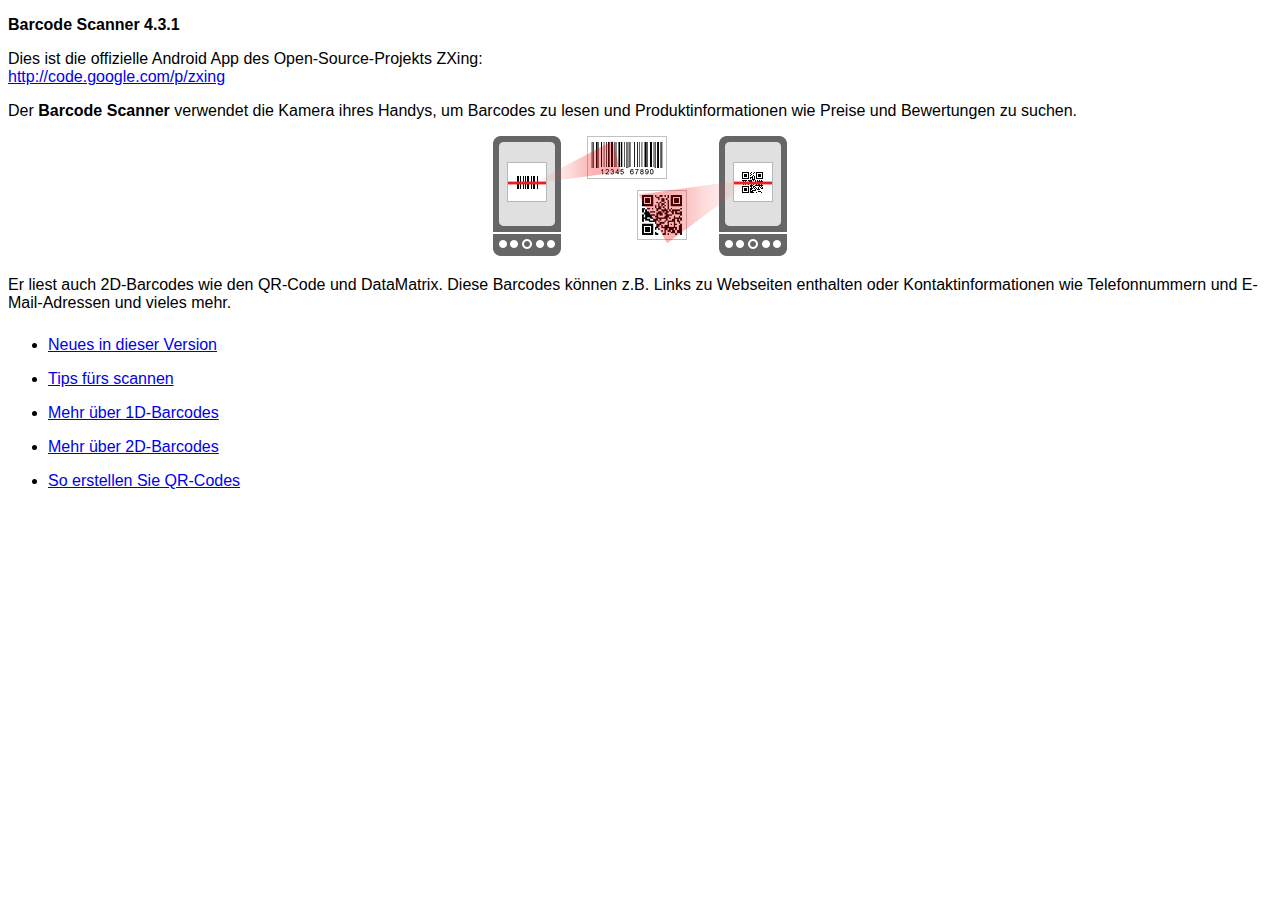
<file: plugins/phonegap-plugin-barcodescanner/src/android/LibraryProject/assets/html-de/index.html>
<!DOCTYPE HTML>
<html>
<head>
<meta charset="UTF-8"/>
<title>Barcode Scanner-Hilfe</title>
<link href="../style.css" rel="stylesheet" type="text/css"/>
</head>
<body>
<p><strong>Barcode Scanner 4.3.1</strong></p>
<p>Dies ist die offizielle Android App des Open-Source-Projekts ZXing:<br/>
<a href="http://code.google.com/p/zxing">http://code.google.com/p/zxing</a></p>
<p>Der <strong>Barcode Scanner</strong> verwendet die Kamera ihres Handys, um Barcodes zu lesen und Produktinformationen wie Preise und Bewertungen zu suchen.</p>
<p class="imgcenter"><img src="../images/scan-example.png"/></p>
<p>Er liest auch 2D-Barcodes wie den QR-Code und DataMatrix. Diese Barcodes können z.B. Links zu Webseiten enthalten oder Kontaktinformationen wie Telefonnummern und E-Mail-Adressen und vieles mehr.</p>
<ul class="touchable">
  <li><a href="whatsnew.html">Neues in dieser Version</a></li>
  <li><a href="scanning.html">Tips fürs scannen</a></li>
  <li><a href="about1d.html">Mehr über 1D-Barcodes</a></li>
  <li><a href="about2d.html">Mehr über 2D-Barcodes</a></li>
  <li><a href="sharing.html">So erstellen Sie QR-Codes</a></li>
</ul>
</body>
</html>
</file>
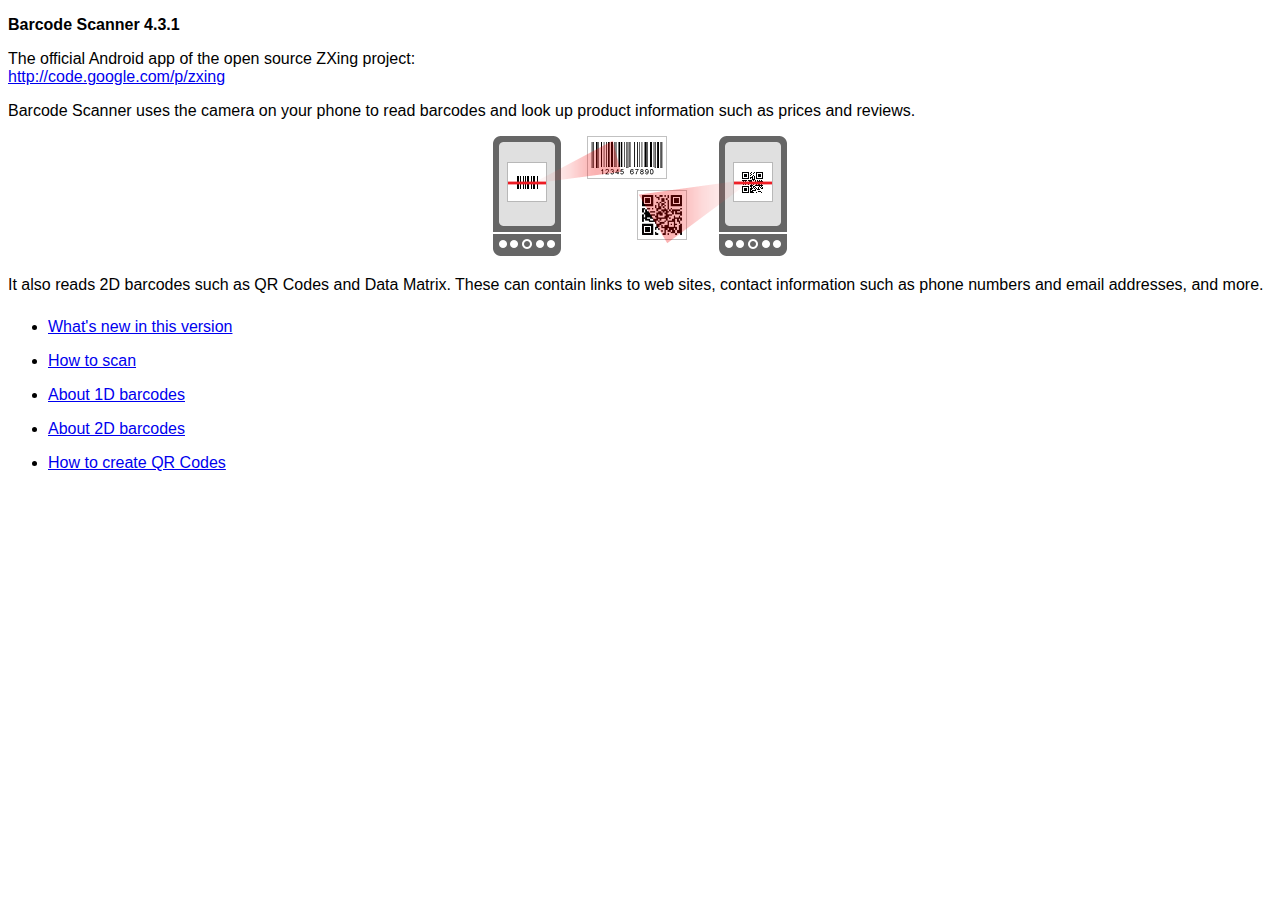
<file: plugins/phonegap-plugin-barcodescanner/src/android/LibraryProject/assets/html-en/index.html>
<!DOCTYPE HTML>
<html>
<head>
<meta charset="UTF-8"/>
<title>Barcode Scanner Help</title>
<link rel="stylesheet" href="../style.css" type="text/css"/>
</head>
<body>
<p><strong>Barcode Scanner 4.3.1</strong></p>
<p>The official Android app of the open source ZXing project:<br/>
<a href="http://code.google.com/p/zxing">http://code.google.com/p/zxing</a></p>
<p>Barcode Scanner uses the camera on your phone to read barcodes and look up product information such as prices and reviews.</p>
<p class="imgcenter"><img src="../images/scan-example.png"/></p>
<p>It also reads 2D barcodes such as QR Codes and Data Matrix. These can contain links to web sites, contact information such as phone numbers and email addresses, and more.</p>
<ul class="touchable">
  <li><a href="whatsnew.html">What's new in this version</a></li>
  <li><a href="scanning.html">How to scan</a></li>
  <li><a href="about1d.html">About 1D barcodes</a></li>
  <li><a href="about2d.html">About 2D barcodes</a></li>
  <li><a href="sharing.html">How to create QR Codes</a></li>
</ul>
</body>
</html>
</file>
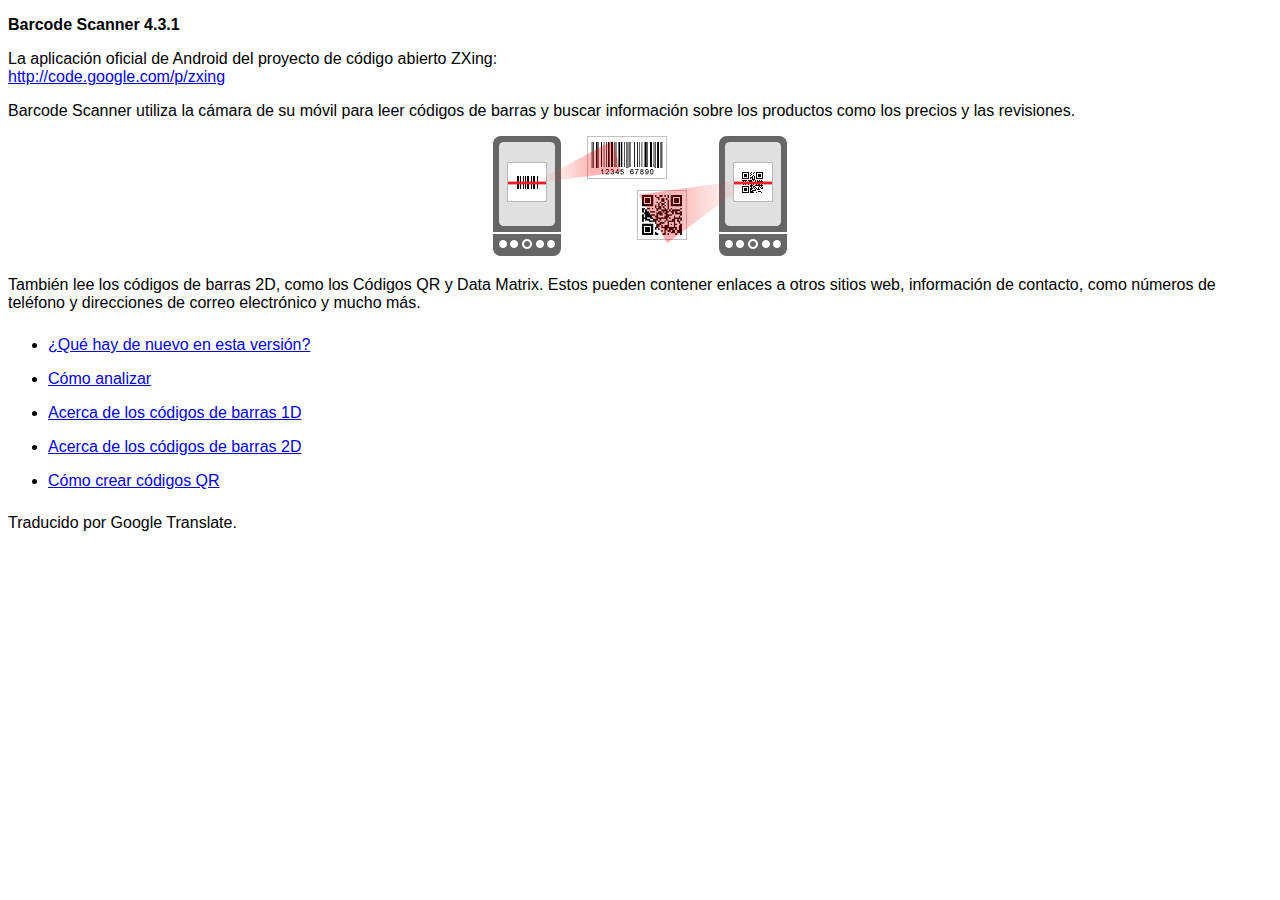
<file: plugins/phonegap-plugin-barcodescanner/src/android/LibraryProject/assets/html-es/index.html>
<!DOCTYPE HTML>
<html>
<head>
<meta charset="UTF-8"/>
<title> Barcode Scanner Ayuda </title>
<link href="../style.css" rel="stylesheet" type="text/css"/>
</head>
<body>
<p><strong>Barcode Scanner 4.3.1</strong></p>
<p> La aplicación oficial de Android del proyecto de código abierto ZXing:<br/>
<a href="http://code.google.com/p/zxing"> http://code.google.com/p/zxing </a></p>
<p> Barcode Scanner utiliza la cámara de su móvil para leer códigos de barras y buscar información sobre los productos como los precios y las revisiones. </p>
<p class="imgcenter"><img src="../images/scan-example.png"/></p>
<p> También lee los códigos de barras 2D, como los Códigos QR y Data Matrix. Estos pueden contener enlaces a otros sitios web, información de contacto, como números de teléfono y direcciones de correo electrónico y mucho más. </p>
<ul class="touchable">
  <li><a href="whatsnew.html"> ¿Qué hay de nuevo en esta versión? </a></li>
  <li><a href="scanning.html"> Cómo analizar </a></li>
  <li><a href="about1d.html"> Acerca de los códigos de barras 1D </a></li>
  <li><a href="about2d.html"> Acerca de los códigos de barras 2D </a></li>
  <li><a href="sharing.html"> Cómo crear códigos QR </a></li>
</ul>
<p>Traducido por Google Translate.</p></body>
</html>
</file>
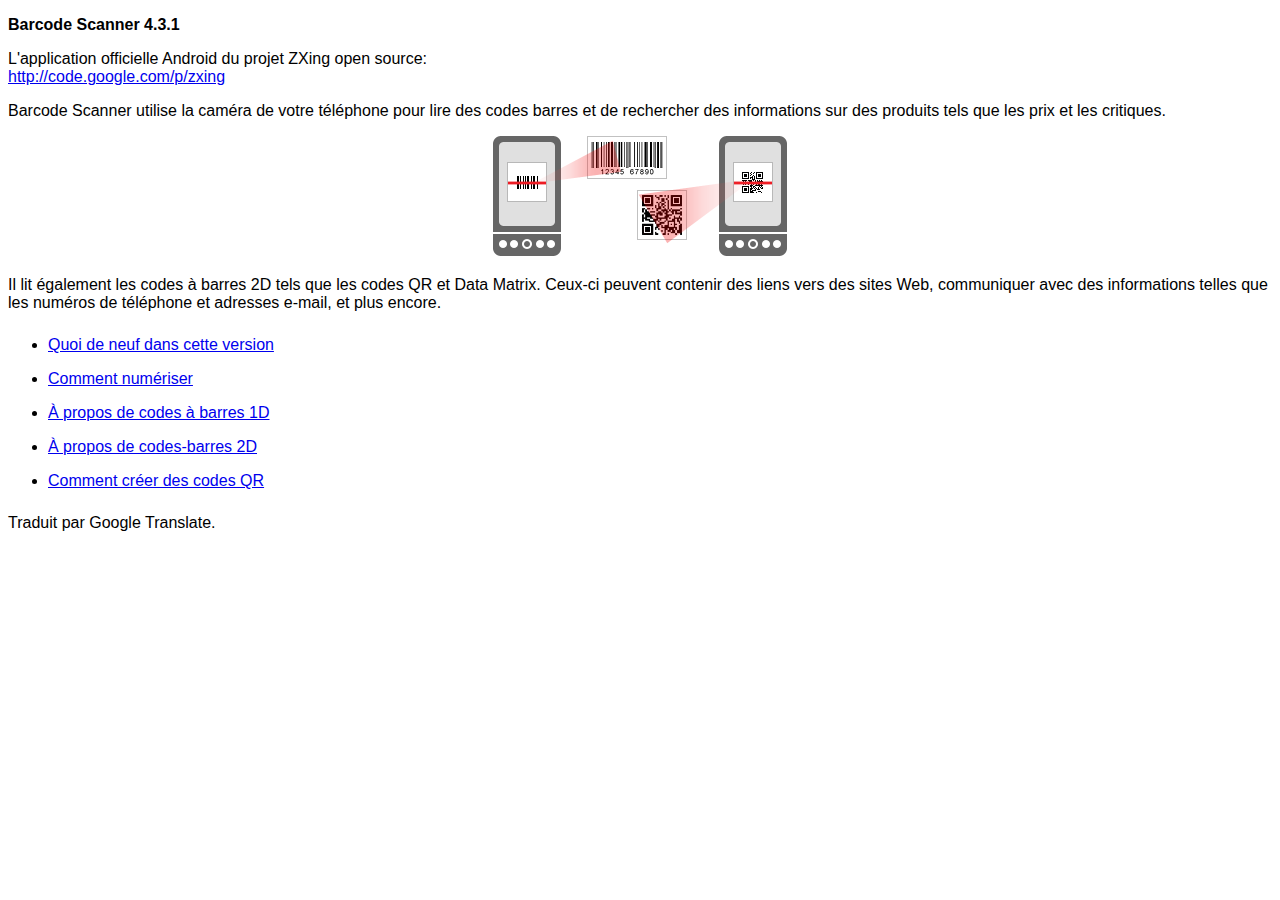
<file: plugins/phonegap-plugin-barcodescanner/src/android/LibraryProject/assets/html-fr/index.html>
<!DOCTYPE HTML>
<html>
<head>
<meta charset="UTF-8"/>
<title> Aide Barcode Scanner </title>
<link href="../style.css" rel="stylesheet" type="text/css"/>
</head>
<body>
<p><strong>Barcode Scanner 4.3.1</strong></p>
<p> L'application officielle Android du projet ZXing open source:<br/>
<a href="http://code.google.com/p/zxing"> http://code.google.com/p/zxing </a></p>
<p> Barcode Scanner utilise la caméra de votre téléphone pour lire des codes barres et de rechercher des informations sur des produits tels que les prix et les critiques. </p>
<p class="imgcenter"><img src="../images/scan-example.png"/></p>
<p> Il lit également les codes à barres 2D tels que les codes QR et Data Matrix. Ceux-ci peuvent contenir des liens vers des sites Web, communiquer avec des informations telles que les numéros de téléphone et adresses e-mail, et plus encore. </p>
<ul class="touchable">
  <li><a href="whatsnew.html"> Quoi de neuf dans cette version </a></li>
  <li><a href="scanning.html"> Comment numériser </a></li>
  <li><a href="about1d.html"> À propos de codes à barres 1D </a></li>
  <li><a href="about2d.html"> À propos de codes-barres 2D </a></li>
  <li><a href="sharing.html"> Comment créer des codes QR </a></li>
</ul>
<p>Traduit par Google Translate.</p></body>
</html>
</file>
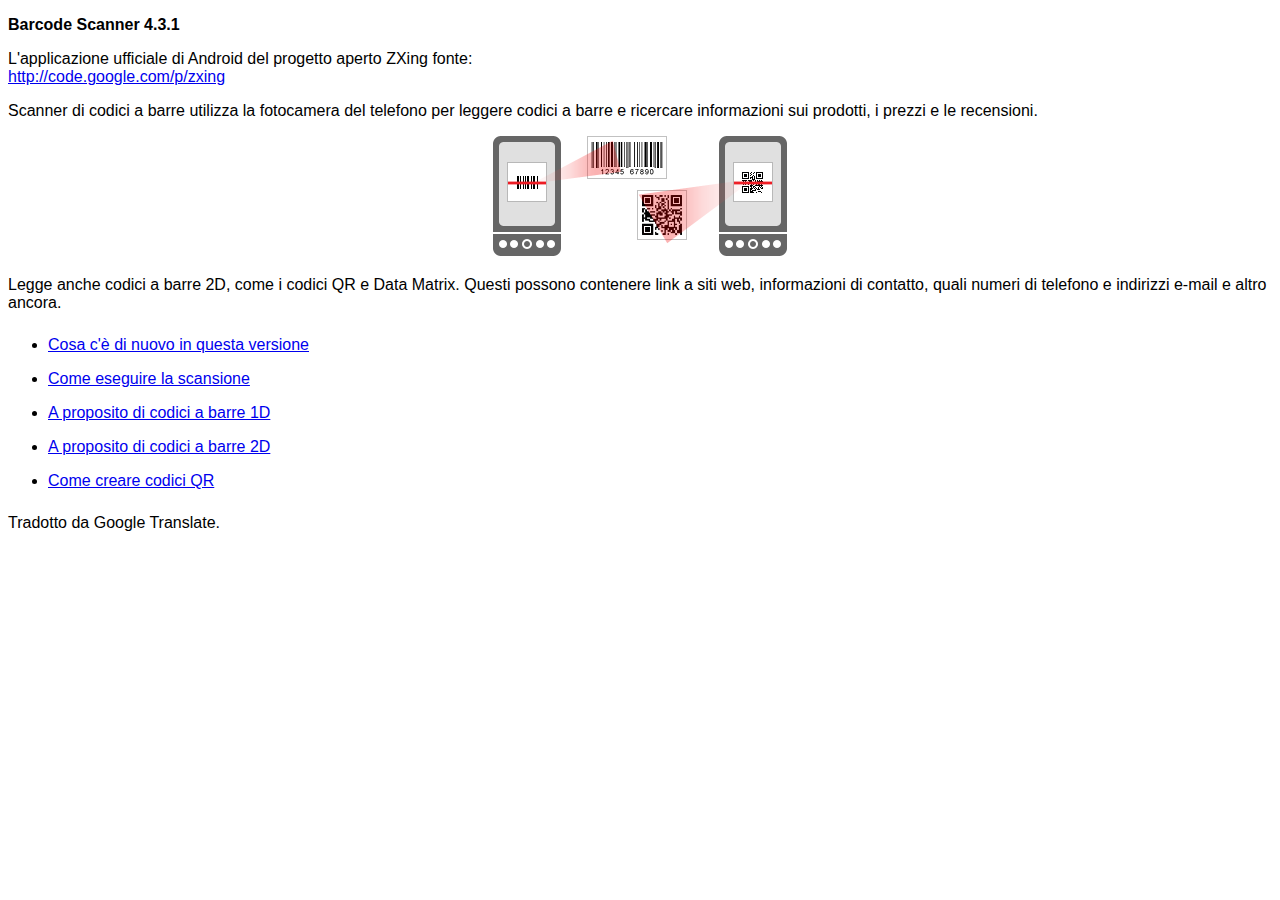
<file: plugins/phonegap-plugin-barcodescanner/src/android/LibraryProject/assets/html-it/index.html>
<!DOCTYPE HTML>
<html>
<head>
<meta charset="UTF-8"/>
<title> Barcode Scanner Aiuto </title>
<link href="../style.css" rel="stylesheet" type="text/css"/>
</head>
<body>
<p><strong>Barcode Scanner 4.3.1</strong></p>
<p> L'applicazione ufficiale di Android del progetto aperto ZXing fonte:<br/>
<a href="http://code.google.com/p/zxing"> http://code.google.com/p/zxing </a></p>
<p> Scanner di codici a barre utilizza la fotocamera del telefono per leggere codici a barre e ricercare informazioni sui prodotti, i prezzi e le recensioni. </p>
<p class="imgcenter"><img src="../images/scan-example.png"/></p>
<p> Legge anche codici a barre 2D, come i codici QR e Data Matrix. Questi possono contenere link a siti web, informazioni di contatto, quali numeri di telefono e indirizzi e-mail e altro ancora. </p>
<ul class="touchable">
  <li><a href="whatsnew.html"> Cosa c'è di nuovo in questa versione </a></li>
  <li><a href="scanning.html"> Come eseguire la scansione </a></li>
  <li><a href="about1d.html"> A proposito di codici a barre 1D </a></li>
  <li><a href="about2d.html"> A proposito di codici a barre 2D </a></li>
  <li><a href="sharing.html"> Come creare codici QR </a></li>
</ul>
<p>Tradotto da Google Translate.</p></body>
</html>
</file>
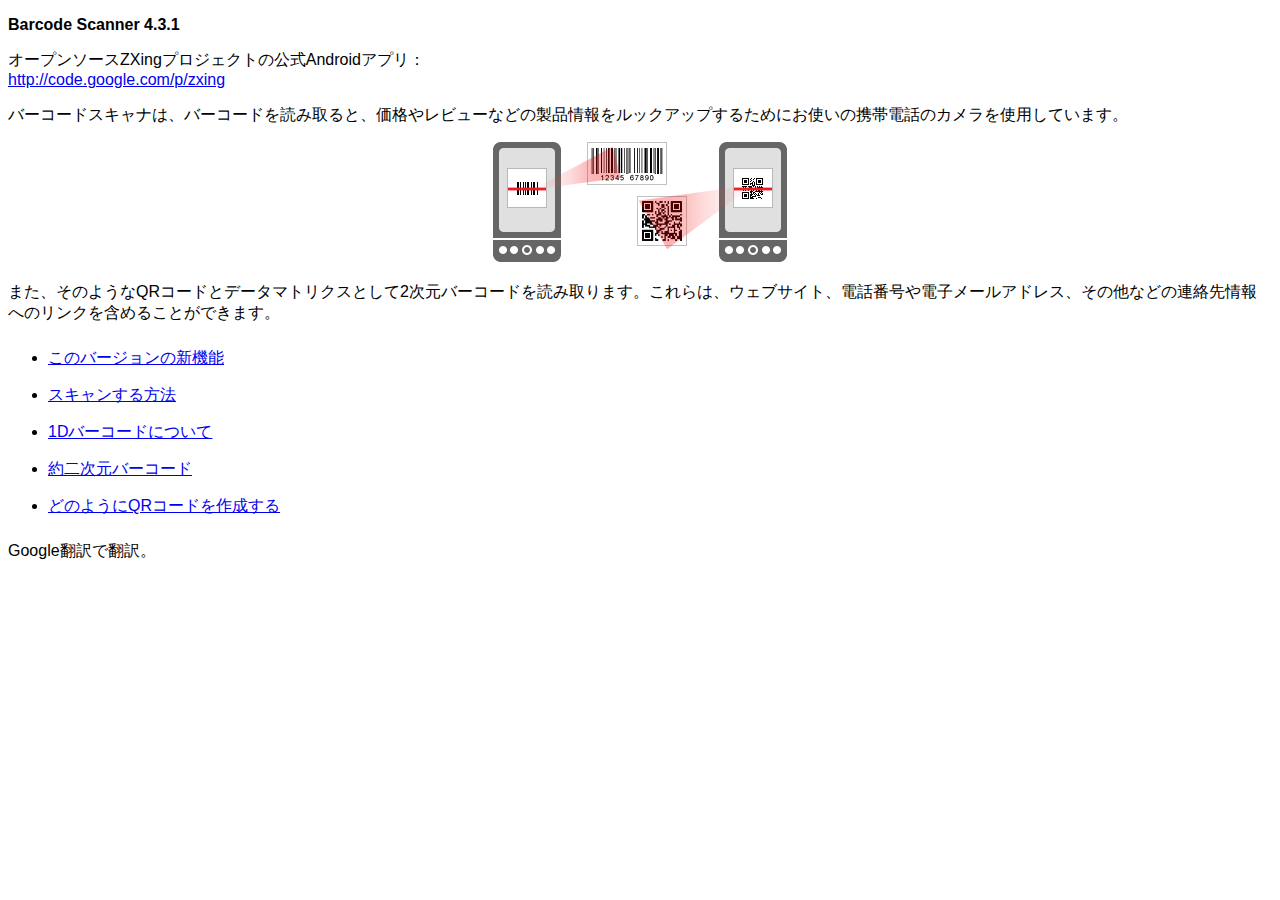
<file: plugins/phonegap-plugin-barcodescanner/src/android/LibraryProject/assets/html-ja/index.html>
<!DOCTYPE HTML>
<html>
<head>
<meta charset="UTF-8"/>
<title> バーコードスキャナのヘルプ </title>
<link href="../style.css" rel="stylesheet" type="text/css"/>
</head>
<body>
<p><strong>Barcode Scanner 4.3.1</strong></p>
<p> オープンソースZXingプロジェクトの公式Androidアプリ：<br/>
<a href="http://code.google.com/p/zxing"> http://code.google.com/p/zxing </a></p>
<p> バーコードスキャナは、バーコードを読み取ると、価格やレビューなどの製品情報をルックアップするためにお使いの携帯電話のカメラを使用しています。 </p>
<p class="imgcenter"><img src="../images/scan-example.png"/></p>
<p> また、そのようなQRコードとデータマトリクスとして2次元バーコードを読み取ります。これらは、ウェブサイト、電話番号や電子メールアドレス、その他などの連絡先情報へのリンクを含めることができます。 </p>
<ul class="touchable">
  <li><a href="whatsnew.html"> このバージョンの新機能 </a></li>
  <li><a href="scanning.html"> スキャンする方法 </a></li>
  <li><a href="about1d.html"> 1Dバーコードについて </a></li>
  <li><a href="about2d.html"> 約二次元バーコード </a></li>
  <li><a href="sharing.html"> どのようにQRコードを作成する </a></li>
</ul>
<p>Google翻訳で翻訳。</p></body>
</html>
</file>
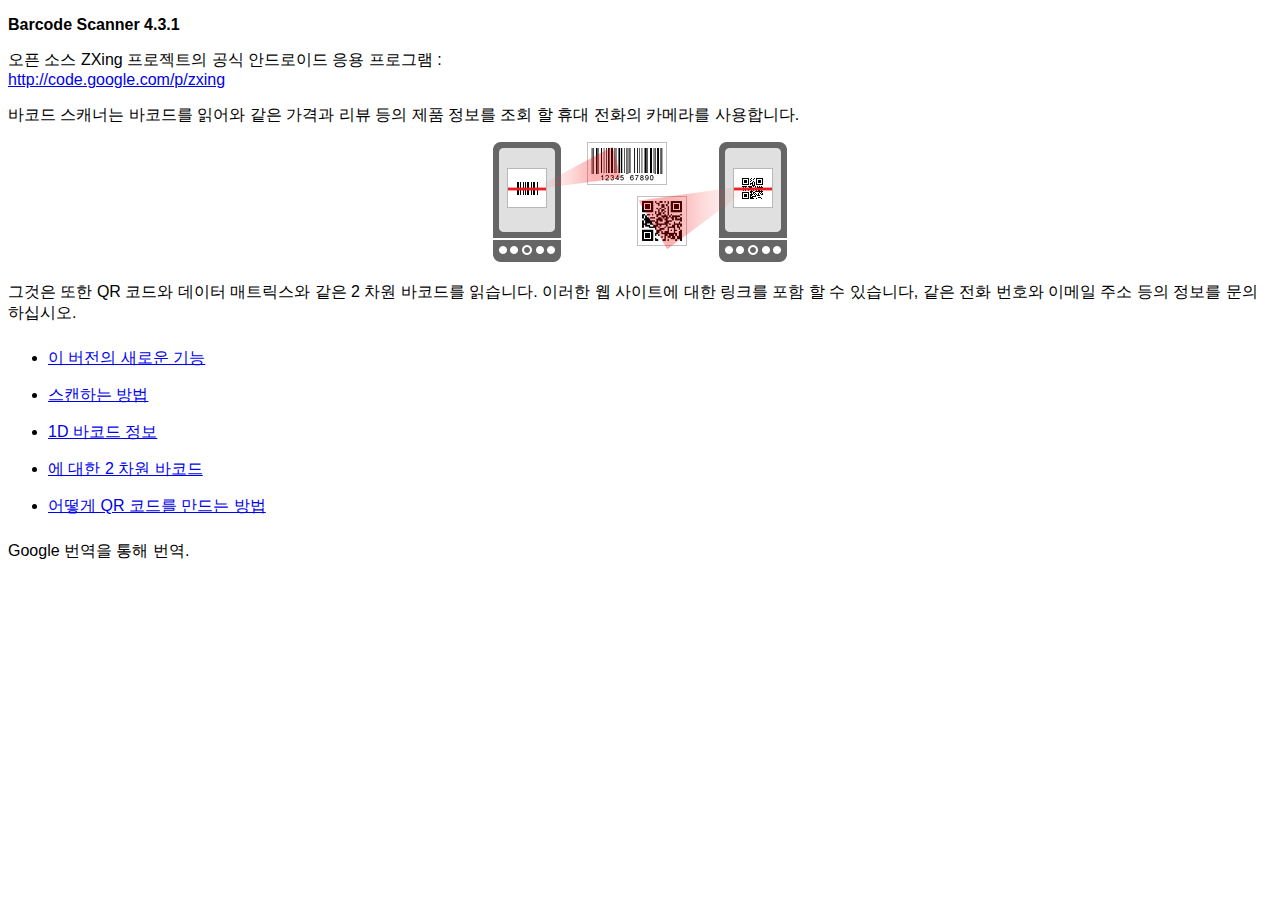
<file: plugins/phonegap-plugin-barcodescanner/src/android/LibraryProject/assets/html-ko/index.html>
<!DOCTYPE HTML>
<html>
<head>
<meta charset="UTF-8"/>
<title> 바코드 스캐너 도움말 </title>
<link href="../style.css" rel="stylesheet" type="text/css"/>
</head>
<body>
<p><strong>Barcode Scanner 4.3.1</strong></p>
<p> 오픈 소스 ZXing 프로젝트의 공식 안드로이드 응용 프로그램 :<br/>
<a href="http://code.google.com/p/zxing"> http://code.google.com/p/zxing </a></p>
<p> 바코드 스캐너는 바코드를 읽어와 같은 가격과 리뷰 등의 제품 정보를 조회 할 휴대 전화의 카메라를 사용합니다. </p>
<p class="imgcenter"><img src="../images/scan-example.png"/></p>
<p> 그것은 또한 QR 코드와 데이터 매트릭스와 같은 2 차원 바코드를 읽습니다. 이러한 웹 사이트에 대한 링크를 포함 할 수 있습니다, 같은 전화 번호와 이메일 주소 등의 정보를 문의하십시오. </p>
<ul class="touchable">
  <li><a href="whatsnew.html"> 이 버전의 새로운 기능 </a></li>
  <li><a href="scanning.html"> 스캔하는 방법 </a></li>
  <li><a href="about1d.html"> 1D 바코드 정보 </a></li>
  <li><a href="about2d.html"> 에 대한 2 차원 바코드 </a></li>
  <li><a href="sharing.html"> 어떻게 QR 코드를 만드는 방법 </a></li>
</ul>
<p>Google 번역을 통해 번역.</p></body>
</html>
</file>
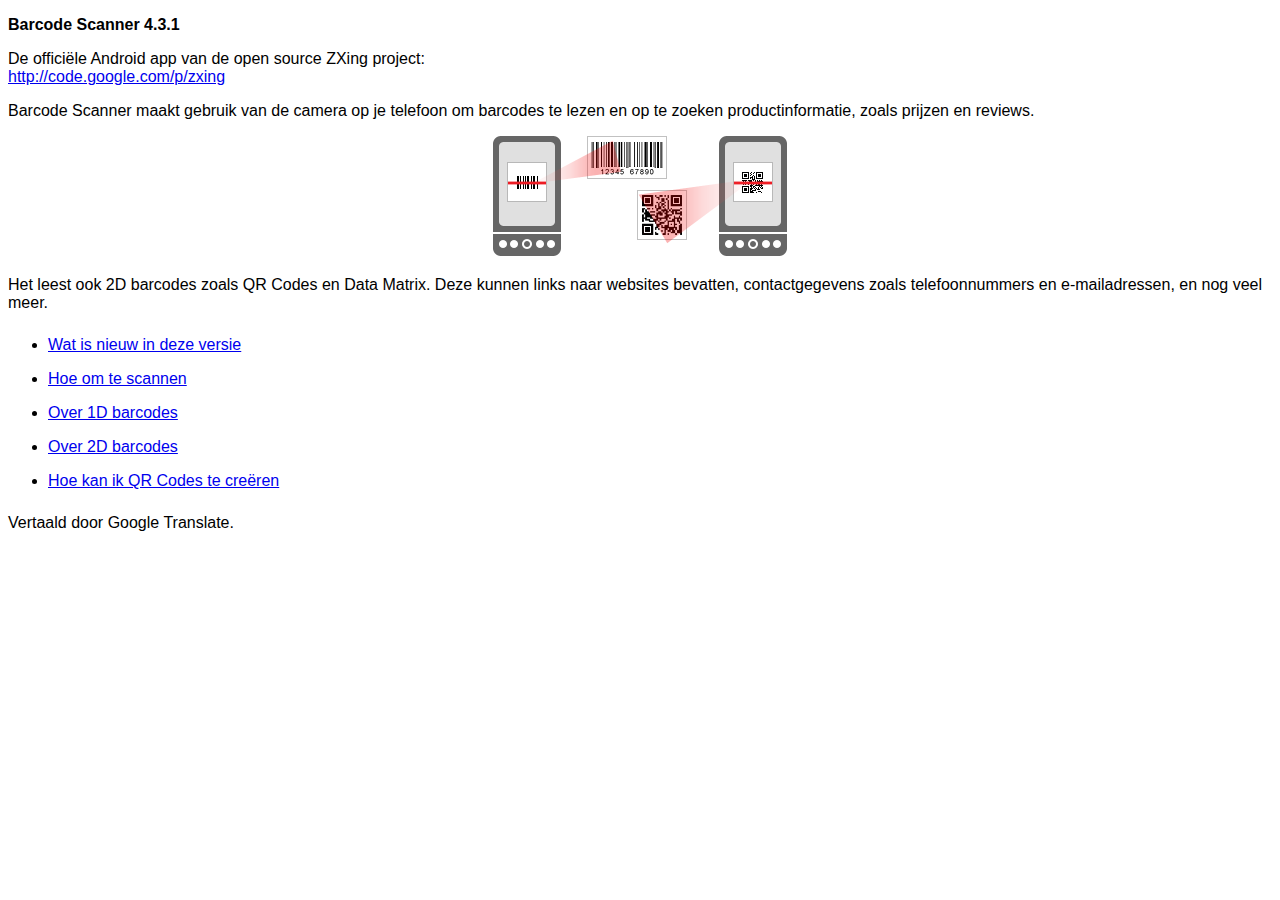
<file: plugins/phonegap-plugin-barcodescanner/src/android/LibraryProject/assets/html-nl/index.html>
<!DOCTYPE HTML>
<html>
<head>
<meta charset="UTF-8"/>
<title> Barcode Scanner Help </title>
<link href="../style.css" rel="stylesheet" type="text/css"/>
</head>
<body>
<p><strong>Barcode Scanner 4.3.1</strong></p>
<p> De officiële Android app van de open source ZXing project:<br/>
<a href="http://code.google.com/p/zxing"> http://code.google.com/p/zxing </a></p>
<p> Barcode Scanner maakt gebruik van de camera op je telefoon om barcodes te lezen en op te zoeken productinformatie, zoals prijzen en reviews. </p>
<p class="imgcenter"><img src="../images/scan-example.png"/></p>
<p> Het leest ook 2D barcodes zoals QR Codes en Data Matrix. Deze kunnen links naar websites bevatten, contactgegevens zoals telefoonnummers en e-mailadressen, en nog veel meer. </p>
<ul class="touchable">
  <li><a href="whatsnew.html"> Wat is nieuw in deze versie </a></li>
  <li><a href="scanning.html"> Hoe om te scannen </a></li>
  <li><a href="about1d.html"> Over 1D barcodes </a></li>
  <li><a href="about2d.html"> Over 2D barcodes </a></li>
  <li><a href="sharing.html"> Hoe kan ik QR Codes te creëren </a></li>
</ul>
<p>Vertaald door Google Translate.</p></body>
</html>
</file>
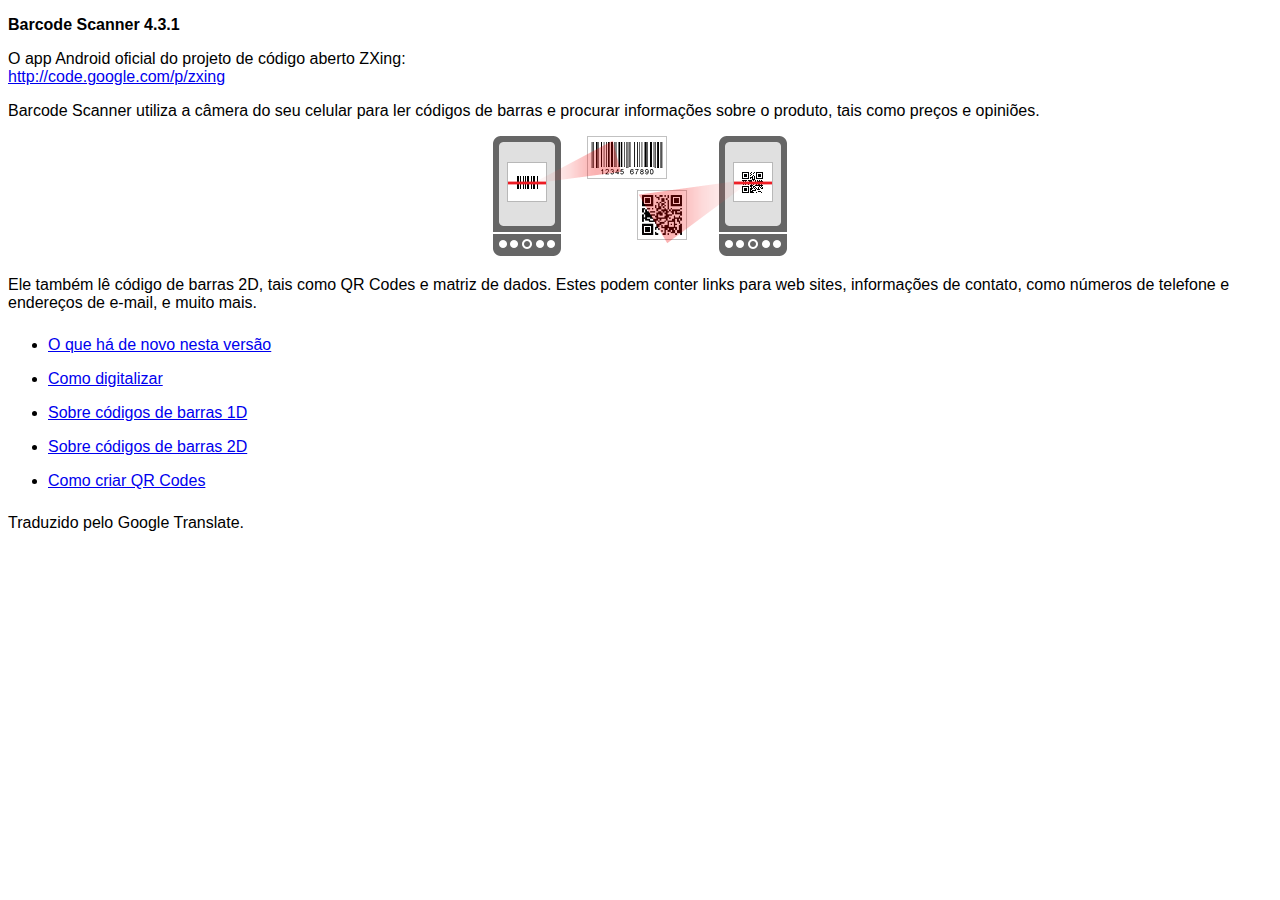
<file: plugins/phonegap-plugin-barcodescanner/src/android/LibraryProject/assets/html-pt/index.html>
<!DOCTYPE HTML>
<html>
<head>
<meta charset="UTF-8"/>
<title> Ajuda Barcode Scanner </title>
<link href="../style.css" rel="stylesheet" type="text/css"/>
</head>
<body>
<p><strong>Barcode Scanner 4.3.1</strong></p>
<p> O app Android oficial do projeto de código aberto ZXing:<br/>
<a href="http://code.google.com/p/zxing"> http://code.google.com/p/zxing </a></p>
<p> Barcode Scanner utiliza a câmera do seu celular para ler códigos de barras e procurar informações sobre o produto, tais como preços e opiniões. </p>
<p class="imgcenter"><img src="../images/scan-example.png"/></p>
<p> Ele também lê código de barras 2D, tais como QR Codes e matriz de dados. Estes podem conter links para web sites, informações de contato, como números de telefone e endereços de e-mail, e muito mais. </p>
<ul class="touchable">
  <li><a href="whatsnew.html"> O que há de novo nesta versão </a></li>
  <li><a href="scanning.html"> Como digitalizar </a></li>
  <li><a href="about1d.html"> Sobre códigos de barras 1D </a></li>
  <li><a href="about2d.html"> Sobre códigos de barras 2D </a></li>
  <li><a href="sharing.html"> Como criar QR Codes </a></li>
</ul>
<p>Traduzido pelo Google Translate.</p></body>
</html>
</file>
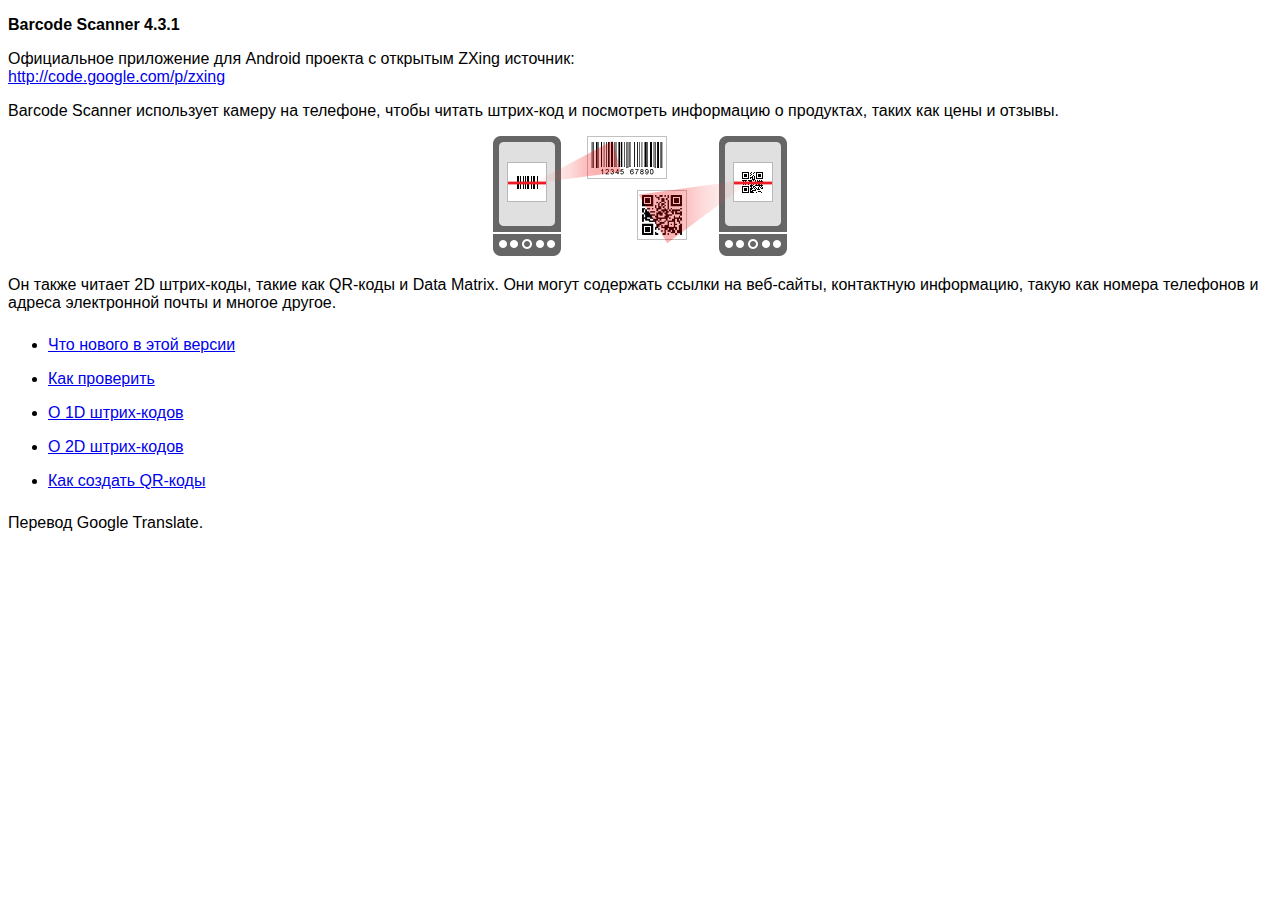
<file: plugins/phonegap-plugin-barcodescanner/src/android/LibraryProject/assets/html-ru/index.html>
<!DOCTYPE HTML>
<html>
<head>
<meta charset="UTF-8"/>
<title> Помощь Barcode Scanner </title>
<link href="../style.css" rel="stylesheet" type="text/css"/>
</head>
<body>
<p><strong>Barcode Scanner 4.3.1</strong></p>
<p> Официальное приложение для Android проекта с открытым ZXing источник:<br/>
<a href="http://code.google.com/p/zxing"> http://code.google.com/p/zxing </a></p>
<p> Barcode Scanner использует камеру на телефоне, чтобы читать штрих-код и посмотреть информацию о продуктах, таких как цены и отзывы. </p>
<p class="imgcenter"><img src="../images/scan-example.png"/></p>
<p> Он также читает 2D штрих-коды, такие как QR-коды и Data Matrix. Они могут содержать ссылки на веб-сайты, контактную информацию, такую как номера телефонов и адреса электронной почты и многое другое. </p>
<ul class="touchable">
  <li><a href="whatsnew.html"> Что нового в этой версии </a></li>
  <li><a href="scanning.html"> Как проверить </a></li>
  <li><a href="about1d.html"> О 1D штрих-кодов </a></li>
  <li><a href="about2d.html"> О 2D штрих-кодов </a></li>
  <li><a href="sharing.html"> Как создать QR-коды </a></li>
</ul>
<p>Перевод Google Translate.</p></body>
</html>
</file>
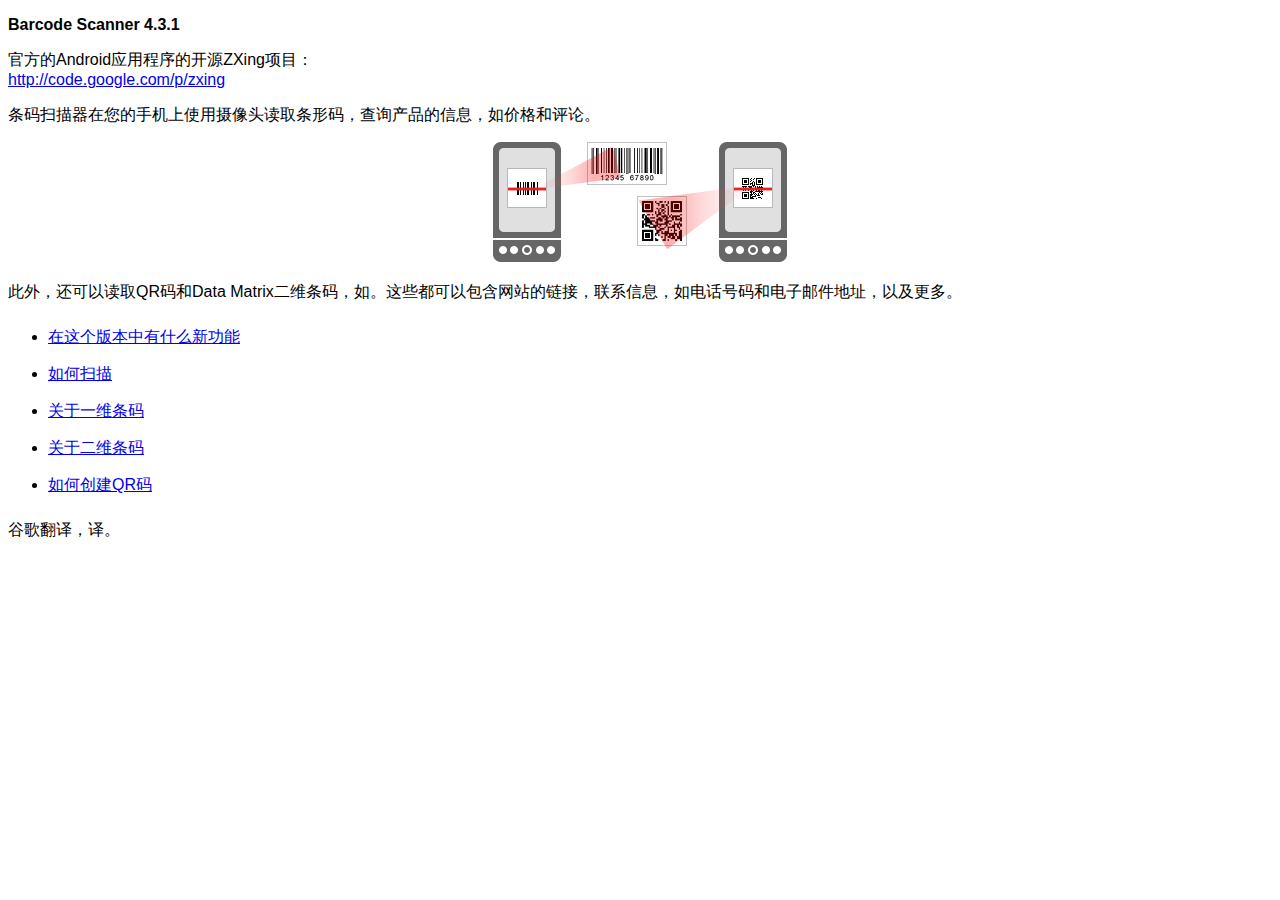
<file: plugins/phonegap-plugin-barcodescanner/src/android/LibraryProject/assets/html-zh-rCN/index.html>
<!DOCTYPE HTML>
<html>
<head>
<meta charset="UTF-8"/>
<title> 条码扫描器说明 </title>
<link href="../style.css" rel="stylesheet" type="text/css"/>
</head>
<body>
<p><strong>Barcode Scanner 4.3.1</strong></p>
<p> 官方的Android应用程序的开源ZXing项目：<br/>
<a href="http://code.google.com/p/zxing"> http://code.google.com/p/zxing </a></p>
<p> 条码扫描器在您的手机上使用摄像头读取条形码，查询产品的信息，如价格和评论。 </p>
<p class="imgcenter"><img src="../images/scan-example.png"/></p>
<p> 此外，还可以读取QR码和Data Matrix二维条码，如。这些都可以包含网站的链接，联系信息，如电话号码和电子邮件地址，以及更多。 </p>
<ul class="touchable">
  <li><a href="whatsnew.html"> 在这个版本中有什么新功能 </a></li>
  <li><a href="scanning.html"> 如何扫描 </a></li>
  <li><a href="about1d.html"> 关于一维条码 </a></li>
  <li><a href="about2d.html"> 关于二维条码 </a></li>
  <li><a href="sharing.html"> 如何创建QR码 </a></li>
</ul>
<p>谷歌翻译，译。</p></body>
</html>
</file>
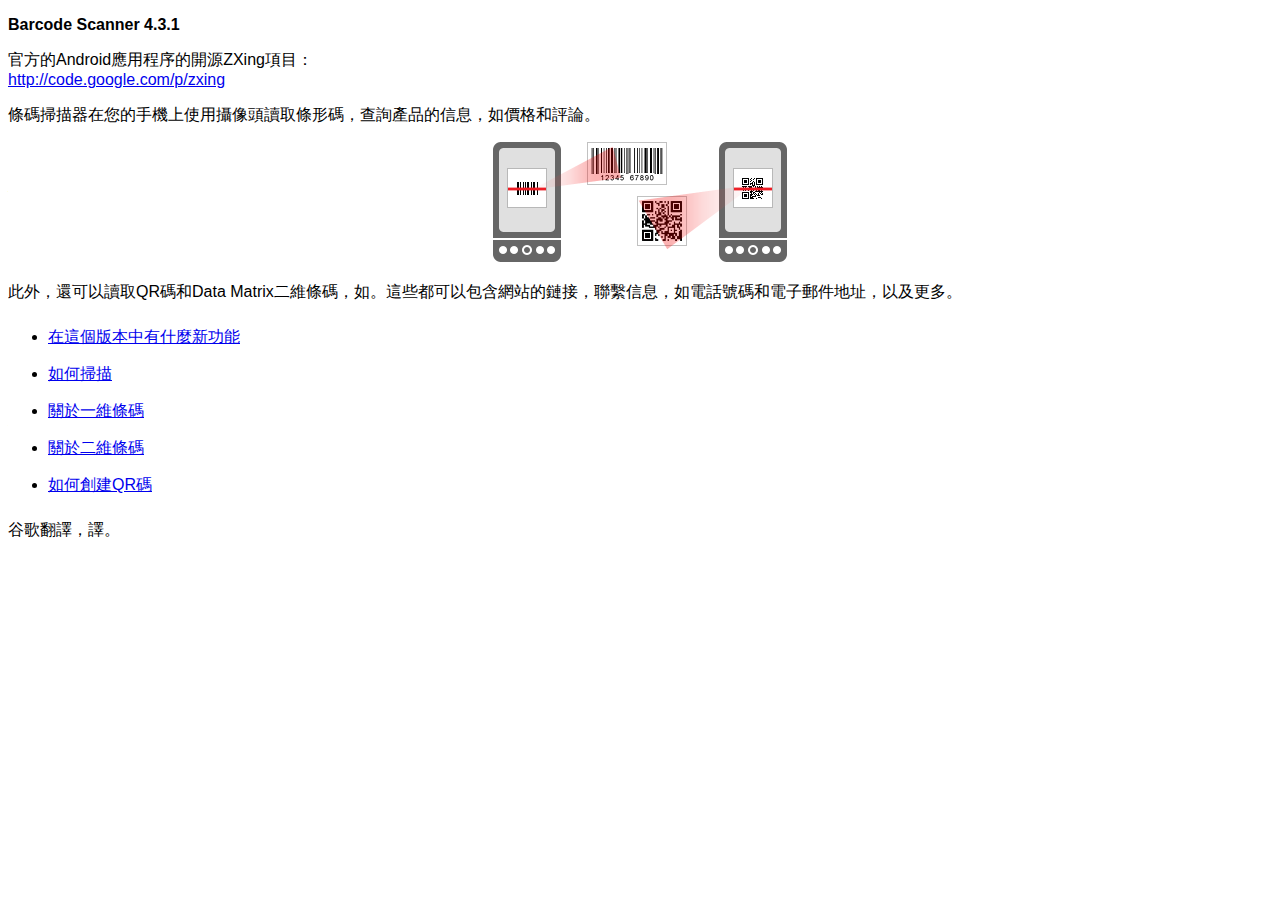
<file: plugins/phonegap-plugin-barcodescanner/src/android/LibraryProject/assets/html-zh-rTW/index.html>
<!DOCTYPE HTML>
<html>
<head>
<meta charset="UTF-8"/>
<title> 條碼掃描器說明 </title>
<link href="../style.css" rel="stylesheet" type="text/css"/>
</head>
<body>
<p><strong>Barcode Scanner 4.3.1</strong></p>
<p> 官方的Android應用程序的開源ZXing項目：<br/>
<a href="http://code.google.com/p/zxing"> http://code.google.com/p/zxing </a></p>
<p> 條碼掃描器在您的手機上使用攝像頭讀取條形碼，查詢產品的信息，如價格和評論。 </p>
<p class="imgcenter"><img src="../images/scan-example.png"/></p>
<p> 此外，還可以讀取QR碼和Data Matrix二維條碼，如。這些都可以包含網站的鏈接，聯繫信息，如電話號碼和電子郵件地址，以及更多。 </p>
<ul class="touchable">
  <li><a href="whatsnew.html"> 在這個版本中有什麼新功能 </a></li>
  <li><a href="scanning.html"> 如何掃描 </a></li>
  <li><a href="about1d.html"> 關於一維條碼 </a></li>
  <li><a href="about2d.html"> 關於二維條碼 </a></li>
  <li><a href="sharing.html"> 如何創建QR碼 </a></li>
</ul>
<p>谷歌翻譯，譯。</p></body>
</html>
</file>
<file: plugins/phonegap-plugin-barcodescanner/src/android/LibraryProject/assets/style.css>
body {
  font-family:sans-serif;
}
ul.touchable li {
  padding-top:8px;
  padding-bottom:8px;
}
p.imgcenter {
  text-align:center;
}
</file>
